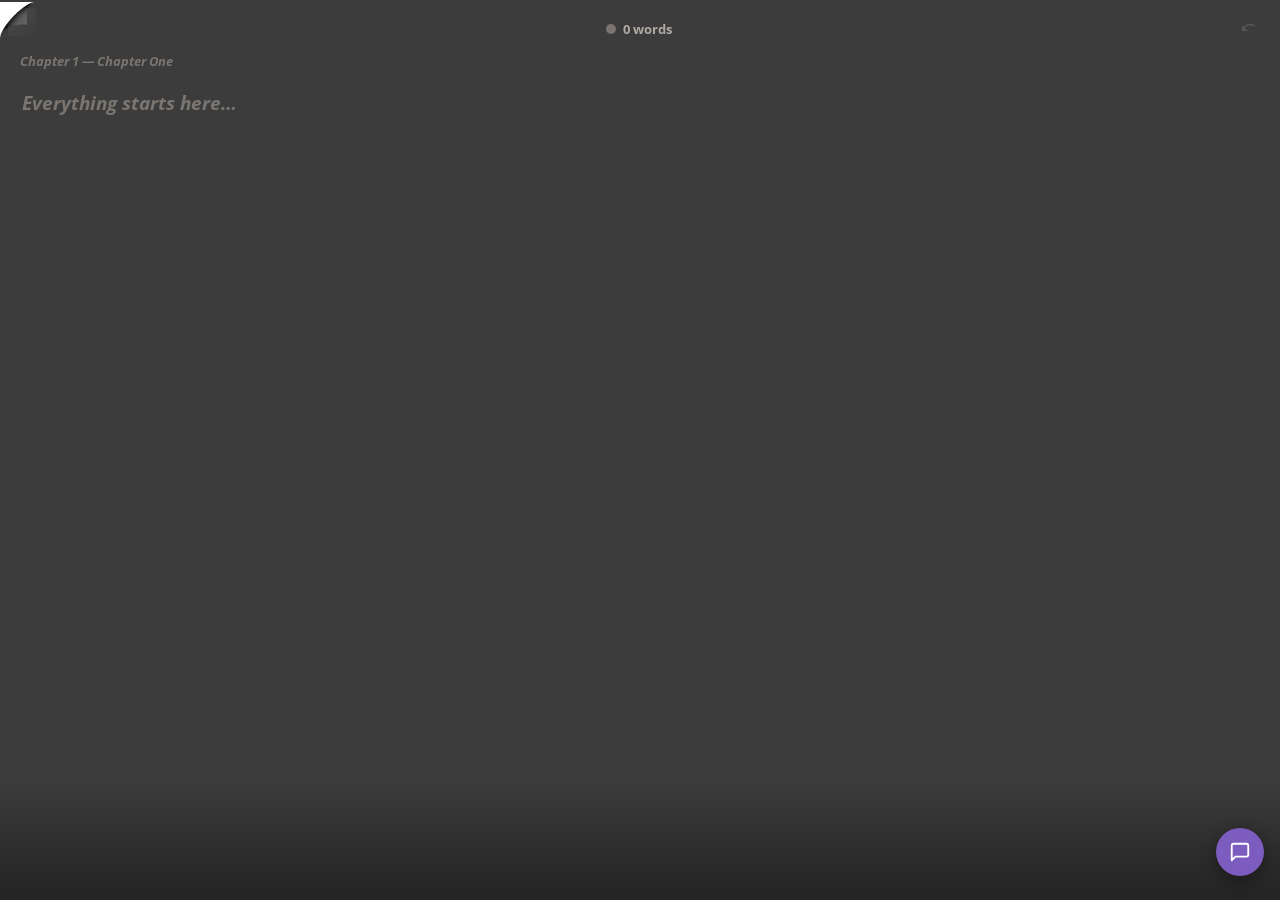
<file: index.html>
<!DOCTYPE html>
<html lang="en">

<head>
  <meta charset="UTF-8">
  <meta name="viewport" content="width=device-width, initial-scale=1.0, user-scalable=no">
  <title>Fiction Writer</title>
  <link rel="preconnect" href="https://fonts.googleapis.com">
  <link href="https://fonts.googleapis.com/css2?family=Open+Sans:ital,wght@0,700;0,800;1,700&display=swap"
    rel="stylesheet">
  <link rel="stylesheet" href="app.css">
</head>

<body>

  <!-- ═══════════════════════════
  EDITOR PAGE
═══════════════════════════ -->
  <div id="editor-page">
    <div id="topbar">
      <button id="fold-btn" title="Open menu">
        <img src="fold.png" class="fold-icon" alt="menu">
      </button>
      <div id="save-status">
        <div id="save-dot"></div>
        <span id="save-label">0 words</span>
      </div>
      <button id="undo-btn" title="Undo (Ctrl+Z)">
        <svg width="15" height="15" viewBox="0 0 24 24" fill="none" stroke="currentColor" stroke-width="2.5"
          stroke-linecap="round" stroke-linejoin="round">
          <path d="M3 7v6h6" />
          <path d="M3 13C5 7 10 4 16 4a9 9 0 0 1 5 2" />
        </svg>
      </button>
    </div>
    <div id="chapter-label">Chapter <span id="lbl-num">1</span> — <span id="lbl-name">untitled</span></div>
    <div id="write-area" contenteditable="true" spellcheck="true" data-placeholder="Everything starts here…"></div>
  </div>

  <!-- overlay -->
  <div id="overlay"></div>

  <!-- ═══════════════════════════
  MID DRAWER
═══════════════════════════ -->
  <div id="mid-drawer">
    <div id="mid-left-edge">
      <div class="edge-lines">
        <div class="eline"></div>
        <div class="eline"></div>
      </div>
    </div>
    <div id="mid-right-edge">
      <div class="edge-lines">
        <div class="eline"></div>
        <div class="eline"></div>
      </div>
    </div>

    <div id="mid-content">
      <button class="section-btn" id="btn-chapters">Chapters.. <span class="s-count" id="c-ch">0</span></button>
      <button class="section-btn" id="btn-timeline">Timeline.. <span class="s-count" id="c-tl">0</span></button>
      <button class="section-btn" id="btn-promises">Promises.. <span class="s-count" id="c-pp">0</span></button>
      <button class="section-btn" id="btn-characters">Characters.. <span class="s-count" id="c-ch2">0</span></button>
    </div>

    <div id="mid-bottom">
      <button id="add-file-btn">+</button>
    </div>
  </div>

  <!-- ═══════════════════════════
   DRAWER (Methods / AI Commands)
═══════════════════════════ -->
  <div id="right-drawer">
    <div id="right-content">
      <div class="r-header">
        <div class="r-tag">-Methods-</div>
        <div class="r-title">AI Commands</div>
        <div class="r-sub">Internal rules — context for the AI</div>
      </div>
      <div class="r-scroll" id="aic-list"></div>
      <div style="flex-shrink:0;padding-bottom:8px;display:flex;justify-content:center;">
        <button class="btn-add" id="add-aic">+ add rule</button>
      </div>
    </div>
    <div id="right-left-edge">


    </div>
  </div>
  </div>

  <!-- ═══════════════════════════
  DETAIL OVERLAY
═══════════════════════════ -->
  <div id="detail-overlay">
    <div id="det-topbar">
      <button id="det-back">‹ back</button>
      <div id="det-title">Chapters</div>
      <button id="trash-btn" title="Trash">
        <svg width="16" height="16" viewBox="0 0 24 24" fill="none" stroke="currentColor" stroke-width="2.5"
          stroke-linecap="round" stroke-linejoin="round">
          <polyline points="3 6 5 6 21 6" />
          <path d="M19 6l-1 14H6L5 6" />
          <path d="M10 11v6M14 11v6" />
          <path d="M9 6V4h6v2" />
        </svg>
        <span id="trash-count-badge"></span>
      </button>
    </div>
    <div id="det-scroll"></div>
    <div id="det-add-row"><button class="btn-add" id="det-add-btn">+ add</button></div>
  </div>

  <!-- ═══════════════════════════
  TRASH OVERLAY
═══════════════════════════ -->
  <div id="trash-overlay">
    <div id="trash-topbar">
      <button id="trash-back">‹ back</button>
      <div id="trash-title">🗑 Trash</div>
    </div>
    <div id="trash-scroll"></div>
  </div>

  <!-- ═══════════════════════════
  ADD FILE MODAL  (nome da nova nota)
═══════════════════════════ -->
  <div id="add-modal">
    <div id="add-modal-inner">
      <div class="modal-title">New note…</div>
      <input id="new-note-name" class="modal-name-inp" placeholder="Note title…" autocomplete="off" spellcheck="false">
      <button class="modal-opt" id="modal-confirm">Create</button>
      <button class="modal-cancel" id="modal-cancel">cancel</button>
    </div>
  </div>

  <!-- ═══════════════════════════
  ITEM VIEW (timeline / characters)
═══════════════════════════ -->
  <div id="item-view">
    <div id="item-view-topbar">
      <button id="item-view-back">‹ back</button>
      <div id="item-view-title"></div>
      <button id="item-view-del" title="Delete">
        <svg width="16" height="16" viewBox="0 0 24 24" fill="none" stroke="currentColor" stroke-width="2.5"
          stroke-linecap="round" stroke-linejoin="round">
          <polyline points="3 6 5 6 21 6" />
          <path d="M19 6l-1 14H6L5 6" />
          <path d="M10 11v6M14 11v6" />
          <path d="M9 6V4h6v2" />
        </svg>
      </button>
    </div>
    <div id="item-view-body"></div>
  </div>

  <!-- ═══════════════════════════
  NOTE VIEW
═══════════════════════════ -->
  <div id="note-view">
    <div id="note-view-topbar">
      <button id="note-view-back">‹ back</button>
      <input id="note-view-title-inp" placeholder="Note title…" autocomplete="off" spellcheck="false">
      <button id="note-view-del" title="Delete">
        <svg width="16" height="16" viewBox="0 0 24 24" fill="none" stroke="currentColor" stroke-width="2.5"
          stroke-linecap="round" stroke-linejoin="round">
          <polyline points="3 6 5 6 21 6" />
          <path d="M19 6l-1 14H6L5 6" />
          <path d="M10 11v6M14 11v6" />
          <path d="M9 6V4h6v2" />
        </svg>
      </button>
    </div>
    <textarea id="note-view-body" placeholder="Write anything…" spellcheck="false"></textarea>
  </div>
  
  <script src="app.js"></script>
</body>

</html>
</file>
<file: app.css>
*,
*::before,
*::after {
    box-sizing: border-box;
    margin: 0;
    padding: 0;
}

:root {
    --bg: #3c3c3c;
    --bg2: #454545;
    --bg3: #4e4e4e;
    --btn: #626262;
    --btn2: #6e6e6e;
    --border: #2a2a2a;
    --text: #e8e4df;
    --text2: #b0aaa4;
    --text3: #7a7570;
    --green: #5a9a5a;
    --amber: #c8a340;
    --red: #9a4a4a;
    --radius: 18px;
    --mid-w: 280px;
    --right-w: 300px;
}

html,
body {
    height: 100%;
    overflow: hidden;
    user-select: none;
}

body {
    background: var(--bg);
    color: var(--text);
    font-family: 'Open Sans', sans-serif;
    font-weight: 700;
}

/* ═══════════════════════════
   EDITOR
═══════════════════════════ */

#editor-page {
    position: fixed;
    inset: 0;
    display: flex;
    flex-direction: column;
    background: var(--bg);
    z-index: 1;
}

#editor-page::after {
    content: "";
    position: fixed;
    bottom: 0;
    left: 0;
    width: 100%;
    height: 120px;
    background: linear-gradient(to top, rgba(0, 0, 0, 0.4) 0%, rgba(60, 60, 60, 0) 100%);
    pointer-events: none;
    z-index: 999;
    transition: opacity 0.3s ease;
}

#topbar {
    display: flex;
    align-items: center;
    justify-content: space-between;
    padding: 14px 18px 8px;
    flex-shrink: 0;
}

#fold-btn {
    width: 48px;
    height: 48px;
    background: none;
    border: none;
    cursor: pointer;
    padding: 0;
    margin: -18px 0 0 -24px;
    display: flex;
    align-items: center;
    justify-content: center;
    overflow: hidden;
}

#fold-btn::after {
    content: '';
    position: absolute;
    top: 8px;
    left: 8px;
    width: 28px;
    height: 28px;
    background: linear-gradient(135deg, rgba(255, 255, 255, 0.08), transparent);
    border-radius: 4px;
    pointer-events: none;
}

.fold-icon {
    width: 36px;
    height: 36px;
    object-fit: contain;
    display: block;
}

.fold-icon svg {
    filter: drop-shadow(1px 2px 4px rgba(0, 0, 0, 0.7));
}

#save-status {
    display: flex;
    align-items: center;
    gap: 7px;
    font-size: 13px;
    color: var(--text2);
}

#save-dot {
    width: 10px;
    height: 10px;
    border-radius: 50%;
    background: var(--text3);
    transition: background .4s;
}

#save-dot.saved {
    background: var(--green);
}

#chapter-label {
    padding: 0 20px 6px;
    font-size: 13px;
    font-style: italic;
    color: var(--text3);
    flex-shrink: 0;
}

#write-area {
    flex: 1;
    padding: 10px 22px 40px;
    overflow-y: auto;
    background: none;
    border: none;
    outline: none;
    color: var(--text);
    font-family: 'Open Sans', sans-serif;
    font-weight: 700;
    font-size: 19px;
    line-height: 1.85;
    caret-color: var(--amber);
    white-space: pre-wrap;
    word-break: break-word;
    cursor: text;
    /* keep user-select from body, override for editor */
    user-select: text;
    -webkit-user-select: text;
}

#write-area:empty::before {
    content: attr(data-placeholder);
    color: var(--text3);
    font-style: italic;
    font-weight: 700;
    pointer-events: none;
}

#write-area::-webkit-scrollbar {
    width: 3px;
}

#write-area::-webkit-scrollbar-thumb {
    background: var(--border);
}

/* ── Undo button ─────────────────────────────────────────── */
#undo-btn {
    background: none;
    border: none;
    color: var(--text2);
    cursor: pointer;
    padding: 6px;
    border-radius: 8px;
    display: flex;
    align-items: center;
    justify-content: center;
    opacity: 0.25;
    transition: opacity .15s, background .15s;
    flex-shrink: 0;
}

#undo-btn:hover {
    background: rgba(255, 255, 255, .07);
    opacity: 1 !important;
}

/* ── Grammar error underline ─────────────────────────────── */
.gr-err {
    border-bottom: 2px solid #6b9cff;
    cursor: pointer;
    border-radius: 1px;
    transition: background .12s;
}

.gr-err:hover {
    background: rgba(107, 156, 255, 0.12);
}

.gr-err.gr-ignored {
    border-bottom-color: transparent;
    pointer-events: none;
}

/* ── Grammar popover ─────────────────────────────────────── */
#gr-popover {
    position: fixed;
    z-index: 9999;
    background: #2a2a2a;
    border: 1px solid #404040;
    border-radius: 12px;
    padding: 10px 12px;
    width: 220px;
    box-shadow: 0 8px 24px rgba(0, 0, 0, .5);
    display: flex;
    flex-direction: column;
    gap: 8px;
}

.gr-pop-msg {
    font-size: 11px;
    color: var(--text2);
    font-weight: 700;
    line-height: 1.45;
    font-style: italic;
}

.gr-pop-pills {
    display: flex;
    flex-wrap: wrap;
    gap: 5px;
}

.gr-pop-pill {
    background: #3a4a6a;
    border: none;
    border-radius: 20px;
    color: #8ab4ff;
    font-family: 'Open Sans', sans-serif;
    font-weight: 800;
    font-size: 12px;
    padding: 4px 11px;
    cursor: pointer;
    transition: background .12s;
}

.gr-pop-pill:hover {
    background: #4a5e8a;
}

.gr-pop-dismiss {
    background: none;
    border: none;
    color: var(--text3);
    font-family: 'Open Sans', sans-serif;
    font-weight: 700;
    font-size: 10px;
    letter-spacing: .1em;
    text-transform: uppercase;
    cursor: pointer;
    align-self: flex-start;
    padding: 0;
    transition: color .12s;
}

.gr-pop-dismiss:hover {
    color: var(--text2);
}

/* ═══════════════════════════
   OVERLAY (closes mid drawer)
═══════════════════════════ */
#overlay {
    position: fixed;
    inset: 0;
    z-index: 9;
    background: rgba(0, 0, 0, .35);
    opacity: 0;
    pointer-events: none;
    transition: opacity .3s;
}

#overlay.show {
    opacity: 1;
    pointer-events: all;
}

/* ═══════════════════════════
   MID DRAWER
═══════════════════════════ */
#mid-drawer {
    position: fixed;
    top: 0;
    left: 0;
    width: var(--mid-w);
    height: 100%;
    background: var(--bg2);
    border-right: none;
    z-index: 10;
    display: flex;
    flex-direction: column;
    transform: translateX(-100%);
    transition: transform .3s cubic-bezier(.4, 0, .2, 1);
    overflow: hidden;
}

#mid-drawer.open {
    transform: translateX(0);
    box-shadow: 15px 0 30px -10px rgba(0, 0, 0, 0.3);
}

#mid-drawer.open~#editor-page::after,
#mid-drawer.open #editor-page::after {
    opacity: 0;
}


/* Methods aberto: empurra mid-drawer para fora pela direita */
#mid-drawer.open.methods-open {
    transform: translateX(100%);
}

/* left drag edge of mid-drawer — visually part of Methods drawer */
#mid-left-edge {
    position: absolute;
    top: 0;
    left: 0;
    width: 15px;
    height: 100%;
    z-index: 10;
    cursor: pointer;
    display: flex;
    align-items: center;
    justify-content: center;
    background: var(--bg3);
    border-radius: 0 8px 8px 0;
}

.edge-lines {
    display: flex;
    flex-direction: column;
    gap: 5px;
}

.eline {
    width: 2px;
    height: 20px;
    background: var(--text2);
    border-radius: 2px;
    opacity: .25;
}

/* right drag edge of mid-drawer (opens right drawer) */
#mid-right-edge {
    position: absolute;
    top: 0;
    right: 0;
    width: 16px;
    height: 100%;
    z-index: 5;
    cursor: e-resize;
    display: flex;
    align-items: center;
    justify-content: center;
}

#mid-content {
    flex: 1;
    padding: 24px 14px 80px 20px;
    display: flex;
    flex-direction: column;
    gap: 12px;
    overflow-y: auto;

}


#mid-content::-webkit-scrollbar {
    width: 3px;
}

#mid-content::-webkit-scrollbar-thumb {
    background: var(--border);
}

.section-btn {
    width: 100%;
    padding: 24px 20px;
    background: var(--btn);
    border: none;
    border-radius: var(--radius);
    color: var(--text);
    font-family: 'Open Sans', sans-serif;
    font-weight: 800;
    font-size: 20px;
    font-style: italic;
    text-align: left;
    cursor: pointer;
    transition: background .15s, transform .1s;
    flex-shrink: 0;
    display: flex;
    align-items: center;
    justify-content: space-between;
}

.section-btn:hover {
    background: var(--btn2);
}

.section-btn:active {
    transform: scale(.98);
}

.s-count {
    font-size: 12px;
    font-style: normal;
    color: var(--text3);
    font-weight: 700;
}

#mid-bottom {
    padding: 0;
    border-top: none;
    position: absolute;
    bottom: 20px;
    left: 0;
    width: 100%;
    display: flex;
    justify-content: center;
    pointer-events: none;
    z-index: 15;
}

#add-file-btn {
    width: 48px;
    height: 48px;
    border-radius: 50%;
    background: var(--btn);
    border: none;
    color: var(--text2);
    font-size: 26px;
    font-weight: 300;
    cursor: pointer;
    display: flex;
    align-items: center;
    justify-content: center;
    pointer-events: all;
    box-shadow: 0 4px 15px rgba(0, 0, 0, 0.2);
    transition: transform 0.2s, background 0.15s;
    line-height: 1;
}

#add-file-btn:hover {
    background: var(--btn2);
}

/* ═══════════════════════════
   RIGHT DRAWER (Methods/AIC)
  
═══════════════════════════ */
#right-drawer {
    position: fixed;
    top: 0;
    left: 0;
    width: var(--mid-w);
    height: 100%;
    background: var(--bg3);
    border-right: none;
    z-index: 9;
    display: flex;
    flex-direction: column;
    transform: translateX(-100%);
    transition: transform .35s cubic-bezier(.4, 0, .2, 1);
    overflow: hidden;
}

#right-drawer.open {
    transform: translateX(0);
}

#right-left-edge {
    position: absolute;
    top: 0;
    right: 0;
    width: 16px;
    height: 100%;
    z-index: 5;
    cursor: e-resize;
    display: flex;
    align-items: center;
    justify-content: center;
}

#right-content {
    flex: 1;
    padding: 24px 20px 0 14px;
    display: flex;
    flex-direction: column;
    gap: 16px;
    overflow-y: auto;
}

.r-header {
    flex-shrink: 0;
}

.r-tag {
    font-size: 10px;
    letter-spacing: .18em;
    text-transform: uppercase;
    color: var(--text3);
}

.r-title {
    font-size: 28px;
    font-weight: 800;
    line-height: 1.1;
    color: var(--text);
    margin-top: 2px;
}

.r-sub {
    font-size: 12px;
    font-style: italic;
    color: var(--text3);
    margin-top: 3px;
    font-weight: 700;
}

.r-scroll {
    flex: 1;
    overflow-y: auto;
    display: flex;
    flex-direction: column;
    gap: 10px;
    padding-bottom: 8px;
    min-height: 0;
}

.r-scroll::-webkit-scrollbar {
    width: 3px;
}

.r-scroll::-webkit-scrollbar-thumb {
    background: var(--border);
}

.aic-rule {
    background: var(--btn);
    border-radius: 40px;
    padding: 13px 16px;
    display: flex;
    align-items: center;
    gap: 10px;
}

.aic-dot {
    width: 10px;
    height: 10px;
    border-radius: 50%;
    background: var(--text3);
    flex-shrink: 0;
    cursor: pointer;
    transition: background .15s;
}

.aic-dot.on {
    background: var(--green);
}

.aic-input {
    flex: 1;
    background: none;
    border: none;
    outline: none;
    color: var(--text);
    font-family: 'Open Sans', sans-serif;
    font-weight: 700;
    font-size: 13px;
}

.aic-input::placeholder {
    color: var(--text3);
}

.aic-del {
    background: none;
    border: none;
    color: var(--text3);
    cursor: pointer;
    font-size: 16px;
}

.aic-del:hover {
    color: var(--red);
}

#right-bottom {
    padding: 14px;
    flex-shrink: 0;
    border-top: 1px solid var(--border);
    display: flex;
    justify-content: center;
}

/* ═══════════════════════════
   DETAIL OVERLAY (chapters etc)
═══════════════════════════ */
#detail-overlay {
    position: fixed;
    inset: 0;
    z-index: 30;
    background: var(--bg2);
    display: flex;
    flex-direction: column;
    transform: translateY(100%);
    transition: transform .3s cubic-bezier(.4, 0, .2, 1);
}

#detail-overlay.open {
    transform: translateY(0);
}

#det-topbar {
    display: flex;
    align-items: center;
    gap: 12px;
    padding: 16px 18px 10px;
    flex-shrink: 0;
    border-bottom: 1px solid var(--border);
}

#det-back {
    background: none;
    border: none;
    color: var(--text3);
    font-family: 'Open Sans', sans-serif;
    font-weight: 800;
    font-size: 12px;
    letter-spacing: .1em;
    text-transform: uppercase;
    cursor: pointer;
    display: flex;
    align-items: center;
    gap: 5px;
}

#det-back:hover {
    color: var(--text2);
}

#det-title {
    font-size: 22px;
    font-weight: 800;
    font-style: italic;
    color: var(--text);
}

#det-scroll {
    flex: 1;
    overflow-y: auto;
    padding: 16px;
    display: flex;
    flex-direction: column;
    gap: 12px;
}

#det-scroll::-webkit-scrollbar {
    width: 3px;
}

#det-scroll::-webkit-scrollbar-thumb {
    background: var(--border);
}

#det-add-row {
    padding: 12px;
    flex-shrink: 0;
    display: flex;
    justify-content: center;
    border-top: 1px solid var(--border);
}

/* shared card styles */
.card {
    background: var(--btn);
    border-radius: var(--radius);
    padding: 14px 16px;
}

.field-label {
    font-size: 9px;
    font-weight: 800;
    letter-spacing: .16em;
    text-transform: uppercase;
    color: var(--text3);
    margin-bottom: 4px;
    display: block;
}

.field-inp {
    width: 100%;
    background: none;
    border: none;
    border-bottom: 1px solid var(--border);
    outline: none;
    color: var(--text);
    font-family: 'Open Sans', sans-serif;
    font-weight: 700;
    font-size: 15px;
    line-height: 1.5;
    padding: 2px 0;
}

.field-inp::placeholder {
    color: var(--text3);
    font-style: italic;
}

.field-ta {
    width: 100%;
    background: none;
    border: none;
    border-bottom: 1px solid var(--border);
    outline: none;
    color: var(--text);
    font-family: 'Open Sans', sans-serif;
    font-weight: 700;
    font-size: 15px;
    line-height: 1.5;
    resize: none;
    min-height: 52px;
    padding: 2px 0;
}

.field-ta::placeholder {
    color: var(--text3);
    font-style: italic;
}

.card-title-inp {
    width: 100%;
    background: none;
    border: none;
    outline: none;
    color: var(--text);
    font-family: 'Open Sans', sans-serif;
    font-weight: 800;
    font-size: 17px;
    font-style: italic;
}

.card-title-inp::placeholder {
    color: var(--text3);
}

/* chapter card */
.ch-card {
    background: var(--btn);
    border-radius: var(--radius);
    padding: 14px 16px;
    display: flex;
    align-items: center;
    gap: 12px;
    cursor: pointer;
    transition: background .15s;
    border-left: 3px solid transparent;
}

.ch-card:hover {
    background: var(--btn2);
}

.ch-card.active-ch {
    border-left-color: var(--amber);
}

.ch-num {
    font-size: 11px;
    color: var(--text3);
    min-width: 26px;
    flex-shrink: 0;
}

.ch-info {
    flex: 1;
    min-width: 0;
}

.ch-meta {
    font-size: 11px;
    color: var(--text3);
    margin-top: 2px;
}

.ch-dot {
    width: 8px;
    height: 8px;
    border-radius: 50%;
    flex-shrink: 0;
    cursor: pointer;
}

.ch-dot.draft {
    background: var(--text3);
}

.ch-dot.writing {
    background: var(--amber);
}

.ch-dot.done {
    background: var(--green);
}

/* tl */
.tl-card {
    background: var(--btn);
    border-radius: var(--radius);
    padding: 12px 14px;
    border-left: 3px solid var(--border);
}

.tl-card.type-event {
    border-left-color: var(--green);
}

.tl-card.type-turn {
    border-left-color: var(--amber);
}

.tl-card.type-reveal {
    border-left-color: var(--red);
}

.chip-row {
    display: flex;
    gap: 6px;
    margin-top: 8px;
    flex-wrap: wrap;
}

.chip {
    font-size: 9px;
    font-weight: 800;
    letter-spacing: .1em;
    padding: 3px 9px;
    border-radius: 20px;
    border: 1px solid var(--border);
    color: var(--text3);
    cursor: pointer;
    transition: all .15s;
    text-transform: uppercase;
}

.chip.sel-event {
    color: var(--green);
    border-color: var(--green);
}

.chip.sel-turn {
    color: var(--amber);
    border-color: var(--amber);
}

.chip.sel-reveal {
    color: #c07070;
    border-color: var(--red);
}

/* ppp */
.ppp-badge {
    font-size: 9px;
    font-weight: 800;
    letter-spacing: .12em;
    padding: 3px 10px;
    border-radius: 20px;
    cursor: pointer;
    text-transform: uppercase;
}

.b-promise {
    background: rgba(154, 74, 74, .15);
    color: #c07070;
    border: 1px solid rgba(154, 74, 74, .3);
}

.b-progress {
    background: rgba(200, 163, 64, .12);
    color: var(--amber);
    border: 1px solid rgba(200, 163, 64, .3);
}

.b-payoff {
    background: rgba(90, 154, 90, .12);
    color: #7aaa7a;
    border: 1px solid rgba(90, 154, 90, .3);
}

.st-dot {
    width: 8px;
    height: 8px;
    border-radius: 50%;
    cursor: pointer;
    opacity: .4;
    transition: opacity .15s;
}

.st-dot.active {
    opacity: 1;
}

.d-open {
    background: var(--red);
}

.d-paid {
    background: var(--green);
}

.ppp-ch {
    background: none;
    border: none;
    border-bottom: 1px solid var(--border);
    color: var(--text3);
    font-size: 11px;
    outline: none;
    padding: 1px 4px;
    width: 55px;
    font-family: 'Open Sans', sans-serif;
    font-weight: 700;
}

.ppp-ch::placeholder {
    color: var(--text3);
}

/* shared buttons */
.btn-add {
    background: none;
    border: 1px dashed var(--text3);
    border-color: var(--amber);
    border-radius: 30px;
    color: var(--amber);
    font-size: 11px;
    font-weight: 800;
    letter-spacing: .12em;
    text-transform: uppercase;
    padding: 8px 20px;
    cursor: pointer;
    transition: all .15s;
    font-family: 'Open Sans', sans-serif;
}

.btn-add:hover {
    color: var(--text2);
    border-color: var(--text2);
}

.btn-del {
    background: none;
    border: none;
    color: var(--text3);
    cursor: pointer;
    font-size: 16px;
}

.btn-del:hover {
    color: var(--red);
}

.btn-del-sm {
    background: none;
    border: 1px solid rgba(154, 74, 74, .4);
    border-radius: 20px;
    color: var(--red);
    font-size: 10px;
    font-weight: 800;
    letter-spacing: .1em;
    text-transform: uppercase;
    padding: 4px 12px;
    cursor: pointer;
    font-family: 'Open Sans', sans-serif;
}

/* add-file modal */
#add-modal {
    position: fixed;
    inset: 0;
    z-index: 50;
    background: rgba(0, 0, 0, .6);
    display: flex;
    align-items: flex-end;
    justify-content: center;
    opacity: 0;
    pointer-events: none;
    transition: opacity .2s;
}

#add-modal.show {
    opacity: 1;
    pointer-events: all;
}

#add-modal-inner {
    background: var(--bg2);
    border-radius: 20px 20px 0 0;
    padding: 24px 20px 32px;
    width: 100%;
    max-width: 420px;
    transform: translateY(40px);
    transition: transform .25s;
}

#add-modal.show #add-modal-inner {
    transform: translateY(0);
}

.modal-title {
    font-size: 18px;
    font-weight: 800;
    margin-bottom: 18px;
    color: var(--text);
}

.modal-opts {
    display: flex;
    flex-direction: column;
    gap: 10px;
}

.modal-opt {
    background: var(--btn);
    border: none;
    border-radius: 14px;
    padding: 16px 20px;
    color: var(--text);
    font-family: 'Open Sans', sans-serif;
    font-weight: 800;
    font-size: 16px;
    font-style: italic;
    text-align: left;
    cursor: pointer;
    transition: background .15s;
}

.modal-opt:hover {
    background: var(--btn2);
}

.modal-cancel {
    margin-top: 14px;
    width: 100%;
    background: none;
    border: none;
    color: var(--text3);
    font-family: 'Open Sans', sans-serif;
    font-weight: 800;
    font-size: 13px;
    letter-spacing: .1em;
    text-transform: uppercase;
    cursor: pointer;
    padding: 8px;
}

.modal-cancel:hover {
    color: var(--text2);
}

.modal-name-inp {
    width: 100%;
    background: var(--btn);
    border: none;
    border-radius: 14px;
    outline: none;
    color: var(--text);
    font-family: 'Open Sans', sans-serif;
    font-weight: 800;
    font-size: 17px;
    font-style: italic;
    padding: 16px 20px;
    margin-bottom: 10px;
    caret-color: var(--amber);
}

.modal-name-inp::placeholder {
    color: var(--text3);
}

.menu-active #editor-page::after {
    opacity: 0;
    pointer-events: none;
}

/* ═══════════════════════════
   CHAPTERS BUTTON — special look
═══════════════════════════ */
#btn-chapters {
    background: #4a4230;
    border-left: 3px solid var(--amber);
    color: var(--amber);
}

#btn-chapters:hover {
    background: #554c38;
}

#btn-chapters .s-count {
    color: #c8a340aa;
}

/* ═══════════════════════════
   NOTE LIST ITEMS (mid-content)
═══════════════════════════ */
.note-item {
    background: var(--bg3);
    border-radius: var(--radius);
    padding: 14px 16px;
    display: flex;
    align-items: center;
    gap: 10px;
    flex-shrink: 0;
    cursor: pointer;
    transition: background .15s;
    border-left: 3px solid transparent;
}

.note-item:hover {
    background: var(--btn);
}

.note-item-title {
    flex: 1;
    font-size: 15px;
    font-weight: 800;
    font-style: italic;
    color: var(--text);
    white-space: nowrap;
    overflow: hidden;
    text-overflow: ellipsis;
}

.note-item-preview {
    font-size: 11px;
    color: var(--text3);
    font-weight: 700;
    font-style: normal;
    white-space: nowrap;
    overflow: hidden;
    text-overflow: ellipsis;
    margin-top: 2px;
}

.note-item-info {
    flex: 1;
    min-width: 0;
}

.note-item-arrow {
    color: var(--text3);
    font-size: 18px;
    flex-shrink: 0;
    font-style: normal;
}

/* ═══════════════════════════
   NOTE VIEW (full-screen note editor)
═══════════════════════════ */
#note-view {
    position: fixed;
    inset: 0;
    z-index: 40;
    background: var(--bg2);
    display: flex;
    flex-direction: column;
    transform: translateX(100%);
    transition: transform .3s cubic-bezier(.4, 0, .2, 1);
}

#note-view.open {
    transform: translateX(0);
}

#note-view-topbar {
    display: flex;
    align-items: center;
    gap: 12px;
    padding: 16px 18px 10px;
    flex-shrink: 0;
    border-bottom: 1px solid var(--border);
}

#note-view-back {
    background: none;
    border: none;
    color: var(--text3);
    font-family: 'Open Sans', sans-serif;
    font-weight: 800;
    font-size: 12px;
    letter-spacing: .1em;
    text-transform: uppercase;
    cursor: pointer;
    display: flex;
    align-items: center;
    gap: 5px;
}

#note-view-back:hover {
    color: var(--text2);
}

#note-view-title-inp {
    flex: 1;
    background: none;
    border: none;
    outline: none;
    color: var(--text);
    font-family: 'Open Sans', sans-serif;
    font-weight: 800;
    font-size: 19px;
    font-style: italic;
    caret-color: var(--amber);
}

#note-view-title-inp::placeholder {
    color: var(--text3);
}

#note-view-del {
    background: none;
    border: none;
    color: var(--text3);
    cursor: pointer;
    font-size: 20px;
    padding: 0 4px;
    font-style: normal;
}

#note-view-del:hover {
    color: var(--red);
}

#note-view-body {
    flex: 1;
    padding: 16px 20px 40px;
    overflow-y: auto;
    background: none;
    border: none;
    outline: none;
    resize: none;
    color: var(--text);
    font-family: 'Open Sans', sans-serif;
    font-weight: 700;
    font-size: 16px;
    line-height: 1.8;
    caret-color: var(--amber);
}

#note-view-body::placeholder {
    color: var(--text3);
    font-style: italic;
}

#note-view-body::-webkit-scrollbar {
    width: 3px;
}

#note-view-body::-webkit-scrollbar-thumb {
    background: var(--border);
}

/* ═══════════════════════════
   ITEM VIEW (timeline/promises/characters)
═══════════════════════════ */
#item-view {
    position: fixed;
    inset: 0;
    z-index: 45;
    background: var(--bg2);
    display: flex;
    flex-direction: column;
    transform: translateX(100%);
    transition: transform .3s cubic-bezier(.4, 0, .2, 1);
}

#item-view.open {
    transform: translateX(0);
}

#item-view-topbar {
    display: flex;
    align-items: center;
    gap: 12px;
    padding: 16px 18px 10px;
    flex-shrink: 0;
    border-bottom: 1px solid var(--border);
}

#item-view-back {
    background: none;
    border: none;
    color: var(--text3);
    font-family: 'Open Sans', sans-serif;
    font-weight: 800;
    font-size: 12px;
    letter-spacing: .1em;
    text-transform: uppercase;
    cursor: pointer;
}

#item-view-back:hover {
    color: var(--text2);
}

#item-view-title {
    flex: 1;
    font-size: 16px;
    font-weight: 800;
    font-style: italic;
    color: var(--text2);
}

#item-view-del {
    background: none;
    border: none;
    color: var(--text3);
    cursor: pointer;
    font-size: 20px;
    padding: 0 4px;
}

#item-view-del:hover {
    color: var(--red);
}

#item-view-body {
    flex: 1;
    overflow: hidden;
    display: flex;
    flex-direction: column;
}

#item-view-ta {
    flex: 1;
    padding: 16px 20px 40px;
    overflow-y: auto;
    background: none;
    border: none;
    outline: none;
    resize: none;
    color: var(--text);
    font-family: 'Open Sans', sans-serif;
    font-weight: 700;
    font-size: 16px;
    line-height: 1.8;
    caret-color: var(--amber);
}

#item-view-ta::placeholder {
    color: var(--text3);
    font-style: italic;
}

#item-view-ta::-webkit-scrollbar {
    width: 3px;
}

#item-view-ta::-webkit-scrollbar-thumb {
    background: var(--border);
}

/* promises inside item-view */
#pv-wrap {
    flex: 1;
    overflow-y: auto;
    padding: 16px 20px 8px;
    display: flex;
    flex-direction: column;
    gap: 2px;
}

#pv-wrap::-webkit-scrollbar {
    width: 3px;
}

#pv-wrap::-webkit-scrollbar-thumb {
    background: var(--border);
}

.promise-hint {
    font-size: 12px;
    color: var(--text3);
    font-style: italic;
    padding: 2px 0 8px;
    line-height: 1.5;
}

.promise-line {
    display: flex;
    align-items: center;
    gap: 10px;
    padding: 4px 0;
}

.promise-line.is-promise .promise-text {
    color: #b05050;
}

.promise-x {
    width: 28px;
    height: 28px;
    flex-shrink: 0;
    background: none;
    border: none;
    color: #9a4a4a;
    font-size: 18px;
    cursor: pointer;
    display: flex;
    align-items: center;
    justify-content: center;
    border-radius: 6px;
    opacity: 0.7;
    transition: opacity .15s, background .15s;
}

.promise-x:hover {
    opacity: 1;
    background: rgba(154, 74, 74, .15);
}

.promise-spacer {
    width: 28px;
    flex-shrink: 0;
}

.promise-text {
    flex: 1;
    font-family: 'Open Sans', sans-serif;
    font-size: 15px;
    font-weight: 700;
    color: var(--text);
    line-height: 1.6;
    word-break: break-word;
}

#pv-input {
    width: 100%;
    background: var(--bg3);
    border: none;
    border-radius: 10px;
    outline: none;
    resize: none;
    color: var(--text);
    font-family: 'Open Sans', sans-serif;
    font-weight: 700;
    font-size: 15px;
    padding: 12px 14px;
    caret-color: var(--amber);
    line-height: 1.6;
}

#pv-input::placeholder {
    color: var(--text3);
    font-style: italic;
}


.iv-field {
    display: flex;
    flex-direction: column;
    gap: 6px;
}

.iv-label {
    font-size: 9px;
    font-weight: 800;
    letter-spacing: .16em;
    text-transform: uppercase;
    color: var(--text3);
}

.iv-inp {
    background: var(--bg3);
    border: none;
    border-radius: 10px;
    outline: none;
    color: var(--text);
    font-family: 'Open Sans', sans-serif;
    font-weight: 700;
    font-size: 15px;
    padding: 12px 14px;
    caret-color: var(--amber);
    width: 100%;
}

.iv-inp::placeholder {
    color: var(--text3);
    font-style: italic;
}

.iv-ta {
    background: var(--bg3);
    border: none;
    border-radius: 10px;
    outline: none;
    color: var(--text);
    font-family: 'Open Sans', sans-serif;
    font-weight: 700;
    font-size: 15px;
    padding: 12px 14px;
    caret-color: var(--amber);
    width: 100%;
    resize: none;
    min-height: 80px;
    line-height: 1.7;
}

.iv-ta::placeholder {
    color: var(--text3);
    font-style: italic;
}

.det-list-item {
    background: var(--btn);
    border-radius: var(--radius);
    padding: 14px 16px;
    display: flex;
    align-items: center;
    gap: 12px;
    cursor: pointer;
    transition: background .15s;
}

.det-list-item:hover {
    background: var(--btn2);
}

.det-list-item-info {
    flex: 1;
    min-width: 0;
}

.det-list-item-title {
    font-size: 15px;
    font-weight: 800;
    font-style: italic;
    color: var(--text);
    white-space: nowrap;
    overflow: hidden;
    text-overflow: ellipsis;
}

.det-list-item-sub {
    font-size: 11px;
    color: var(--text3);
    margin-top: 2px;
    white-space: nowrap;
    overflow: hidden;
    text-overflow: ellipsis;
}

.det-list-item-badge {
    font-size: 9px;
    font-weight: 800;
    letter-spacing: .1em;
    padding: 2px 8px;
    border-radius: 20px;
    flex-shrink: 0;
    text-transform: uppercase;
}

.det-list-item-arrow {
    color: var(--text3);
    font-size: 18px;
    flex-shrink: 0;
}

/* ═══════════════════════════
   CHAPTER DRAG AND DROP
═══════════════════════════ */
.ch-card {
    position: relative;
}

.ch-card.dragging {
    opacity: 0.4;
}

.ch-card.drag-over {
    border-top: 2px solid var(--amber);
}

.ch-drag-handle {
    width: 18px;
    height: 28px;
    flex-shrink: 0;
    cursor: grab;
    display: flex;
    flex-direction: column;
    align-items: center;
    justify-content: center;
    gap: 3px;
    opacity: 0.3;
    transition: opacity .15s;
}

.ch-card:hover .ch-drag-handle {
    opacity: 0.7;
}

.ch-drag-handle:active {
    cursor: grabbing;
}

.ch-drag-bar {
    width: 12px;
    height: 2px;
    background: var(--text2);
    border-radius: 2px;
}

.ch-trash-btn {
    width: 28px;
    height: 28px;
    background: none;
    border: none;
    color: white;
    cursor: pointer;
    font-size: 15px;
    flex-shrink: 0;
    display: flex;
    align-items: center;
    justify-content: center;
    border-radius: 6px;
    opacity: 0.35;
    transition: opacity .15s, color .15s, background .15s;
}

.ch-card:hover .ch-trash-btn {
    opacity: 1;
}

.ch-trash-btn:hover {
    color: var(--red);
    background: rgba(154, 74, 74, .15);
    opacity: 1;
}

/* ═══════════════════════════
   TRASH OVERLAY
═══════════════════════════ */
#trash-overlay {
    position: fixed;
    inset: 0;
    z-index: 31;
    background: var(--bg2);
    display: flex;
    flex-direction: column;
    transform: translateY(100%);
    transition: transform .3s cubic-bezier(.4, 0, .2, 1);
}

#trash-overlay.open {
    transform: translateY(0);
}

#trash-topbar {
    display: flex;
    align-items: center;
    gap: 12px;
    padding: 16px 18px 10px;
    flex-shrink: 0;
    border-bottom: 1px solid var(--border);
}

#trash-back {
    background: none;
    border: none;
    color: var(--text3);
    font-family: 'Open Sans', sans-serif;
    font-weight: 800;
    font-size: 12px;
    letter-spacing: .1em;
    text-transform: uppercase;
    cursor: pointer;
    display: flex;
    align-items: center;
    gap: 5px;
}

#trash-back:hover {
    color: var(--text2);
}

#trash-title {
    font-size: 22px;
    font-weight: 800;
    font-style: italic;
    color: var(--red);
}

#trash-scroll {
    flex: 1;
    overflow-y: auto;
    padding: 16px;
    display: flex;
    flex-direction: column;
    gap: 12px;
}

#trash-scroll::-webkit-scrollbar {
    width: 3px;
}

#trash-scroll::-webkit-scrollbar-thumb {
    background: var(--border);
}

.trash-item {
    background: var(--btn);
    border-radius: var(--radius);
    padding: 14px 16px;
    display: flex;
    align-items: center;
    gap: 12px;
}

.trash-item-info {
    flex: 1;
    min-width: 0;
}

.trash-item-title {
    font-size: 15px;
    font-weight: 800;
    font-style: italic;
    color: var(--text);
}

.trash-item-meta {
    font-size: 11px;
    color: var(--text3);
    margin-top: 2px;
}

.trash-item-restore {
    background: none;
    border: 1px solid rgba(90, 154, 90, .4);
    border-radius: 20px;
    color: var(--green);
    font-size: 10px;
    font-weight: 800;
    letter-spacing: .1em;
    text-transform: uppercase;
    padding: 4px 12px;
    cursor: pointer;
    font-family: 'Open Sans', sans-serif;
    transition: background .15s;
}

.trash-item-restore:hover {
    background: rgba(90, 154, 90, .12);
}

.trash-empty-msg {
    text-align: center;
    color: var(--text3);
    font-size: 14px;
    font-style: italic;
    padding: 40px 0;
}

#trash-btn {
    background: none;
    border: none;
    color: var(--text3);
    cursor: pointer;
    font-size: 20px;
    padding: 0 4px;
    display: flex;
    align-items: center;
    justify-content: center;
    margin-left: auto;
    position: relative;
    transition: color .15s;
}

#trash-btn:hover {
    color: var(--red);
}

#trash-count-badge {
    position: absolute;
    top: -4px;
    right: -4px;
    background: var(--red);
    color: var(--text);
    font-size: 9px;
    font-weight: 800;
    min-width: 14px;
    height: 14px;
    border-radius: 7px;
    display: flex;
    align-items: center;
    justify-content: center;
    padding: 0 3px;
    line-height: 1;
}

#trash-count-badge:empty {
    display: none;
}

/* ═══════════════════════════
   TRASH IMPROVEMENTS
═══════════════════════════ */
.trash-item-actions {
    display: flex;
    align-items: center;
    gap: 8px;
    flex-shrink: 0;
}

.trash-item-del {
    background: none;
    border: none;
    color: var(--text3);
    cursor: pointer;
    font-size: 18px;
    line-height: 1;
    padding: 0 2px;
    transition: color .15s;
}

.trash-item-del:hover {
    color: var(--red);
}

.trash-empty-btn {
    width: 100%;
    background: none;
    border: 1px solid rgba(154, 74, 74, .35);
    border-radius: 20px;
    color: var(--red);
    font-size: 11px;
    font-weight: 800;
    letter-spacing: .1em;
    text-transform: uppercase;
    padding: 8px 20px;
    cursor: pointer;
    font-family: 'Open Sans', sans-serif;
    transition: background .15s;
    margin-bottom: 12px;
}

.trash-empty-btn:hover {
    background: rgba(154, 74, 74, .1);
}

/* ═══════════════════════════
   PROMISES OVERLAY (write-area)
═══════════════════════════ */
#promises-overlay {
    position: fixed;
    top: 50%;
    right: 14px;
    transform: translateY(-50%);
    width: 140px;
    pointer-events: none;
    display: flex;
    flex-direction: column;
    gap: 5px;
    max-height: 60vh;
    overflow: hidden;
    mask-image: linear-gradient(to bottom, transparent 0%, black 15%, black 85%, transparent 100%);
    -webkit-mask-image: linear-gradient(to bottom, transparent 0%, black 15%, black 85%, transparent 100%);
    z-index: 2;
}

.po-line {
    font-size: 12px;
    font-weight: 700;
    font-style: italic;
    color: #7a3030;
    line-height: 1.4;
    word-break: break-word;
}

/* ═══════════════════════════
   AI PANEL
═══════════════════════════ */

#ai-fab {
    position: fixed;
    bottom: 24px;
    right: 16px;
    width: 48px;
    height: 48px;
    border-radius: 50%;
    background: #7c5cbf;
    border: none;
    color: #fff;
    display: flex;
    align-items: center;
    justify-content: center;
    cursor: pointer;
    box-shadow: 0 4px 16px rgba(0,0,0,0.4);
    z-index: 900;
    transition: background 0.15s;
}
#ai-fab:hover { background: #9370db; }

#ai-panel {
    position: fixed;
    bottom: 0;
    right: 0;
    width: 100%;
    max-width: 420px;
    height: 70vh;
    background: #1a1a2e;
    border-top: 1px solid #333;
    border-left: 1px solid #333;
    border-radius: 16px 16px 0 0;
    display: flex;
    flex-direction: column;
    z-index: 950;
    transform: translateY(100%);
    transition: transform 0.28s cubic-bezier(0.4,0,0.2,1);
}
#ai-panel.open { transform: translateY(0); }

#ai-panel-topbar {
    display: flex;
    align-items: center;
    padding: 10px 12px 0;
    gap: 12px;
    flex-shrink: 0;
}

#ai-panel-close {
    background: none;
    border: none;
    color: #888;
    font-size: 20px;
    cursor: pointer;
    line-height: 1;
    padding: 2px 6px;
}
#ai-panel-close:hover { color: #ccc; }

#ai-panel-tabs {
    display: flex;
    gap: 4px;
    flex: 1;
}
.ai-tab {
    background: none;
    border: none;
    color: #666;
    font-size: 13px;
    padding: 6px 12px;
    border-radius: 8px;
    cursor: pointer;
    transition: background 0.15s, color 0.15s;
}
.ai-tab.active { background: #2a2a45; color: #c8a4ff; }
.ai-tab:hover:not(.active) { color: #aaa; }

.ai-tab-content { display: none; flex: 1; flex-direction: column; overflow: hidden; }
.ai-tab-content.active { display: flex; }

/* ── Chat ── */
#ai-tab-chat { padding: 0; }

#ai-chat-log {
    flex: 1;
    overflow-y: auto;
    padding: 12px 14px;
    display: flex;
    flex-direction: column;
    gap: 10px;
}

.ai-msg {
    max-width: 88%;
    padding: 9px 13px;
    border-radius: 12px;
    font-size: 13.5px;
    line-height: 1.5;
    white-space: pre-wrap;
    word-break: break-word;
}
.ai-msg-user {
    background: #7c5cbf;
    color: #fff;
    align-self: flex-end;
    border-bottom-right-radius: 4px;
}
.ai-msg-assistant {
    background: #252538;
    color: #d4d4e8;
    align-self: flex-start;
    border-bottom-left-radius: 4px;
}
.ai-thinking { opacity: 0.5; font-style: italic; }

#ai-chat-input-row {
    display: flex;
    align-items: flex-end;
    gap: 8px;
    padding: 10px 12px 14px;
    border-top: 1px solid #2a2a40;
    flex-shrink: 0;
}
#ai-chat-input {
    flex: 1;
    background: #252538;
    border: 1px solid #3a3a55;
    border-radius: 10px;
    color: #d4d4e8;
    font-size: 13.5px;
    padding: 9px 12px;
    resize: none;
    outline: none;
    font-family: inherit;
    line-height: 1.4;
}
#ai-chat-input:focus { border-color: #7c5cbf; }

#ai-chat-send {
    background: #7c5cbf;
    border: none;
    color: #fff;
    font-size: 18px;
    width: 36px;
    height: 36px;
    border-radius: 50%;
    cursor: pointer;
    display: flex;
    align-items: center;
    justify-content: center;
    flex-shrink: 0;
    transition: background 0.15s;
}
#ai-chat-send:hover { background: #9370db; }

/* ── Check Scene ── */
#ai-tab-scene { padding: 12px 14px; overflow-y: auto; }

#ai-scene-controls {
    display: flex;
    flex-direction: column;
    gap: 10px;
    margin-bottom: 14px;
    flex-shrink: 0;
}

#ai-check-scene-btn {
    background: #7c5cbf;
    border: none;
    color: #fff;
    padding: 10px 18px;
    border-radius: 10px;
    font-size: 14px;
    cursor: pointer;
    font-family: inherit;
    transition: background 0.15s;
}
#ai-check-scene-btn:hover { background: #9370db; }

#ai-scene-options {
    display: flex;
    gap: 14px;
    flex-wrap: wrap;
}
#ai-scene-options label {
    display: flex;
    align-items: center;
    gap: 5px;
    font-size: 13px;
    color: #888;
    cursor: pointer;
}
#ai-scene-options input[type="checkbox"] { accent-color: #7c5cbf; }

#ai-scene-result {
    flex: 1;
    overflow-y: auto;
    display: flex;
    flex-direction: column;
    gap: 4px;
}

.ai-scene-label {
    font-size: 12px;
    font-weight: 700;
    color: #c8a4ff;
    margin-top: 12px;
    letter-spacing: 0.05em;
}
.ai-scene-line {
    font-size: 13px;
    color: #bbb;
    line-height: 1.5;
}
</file>
